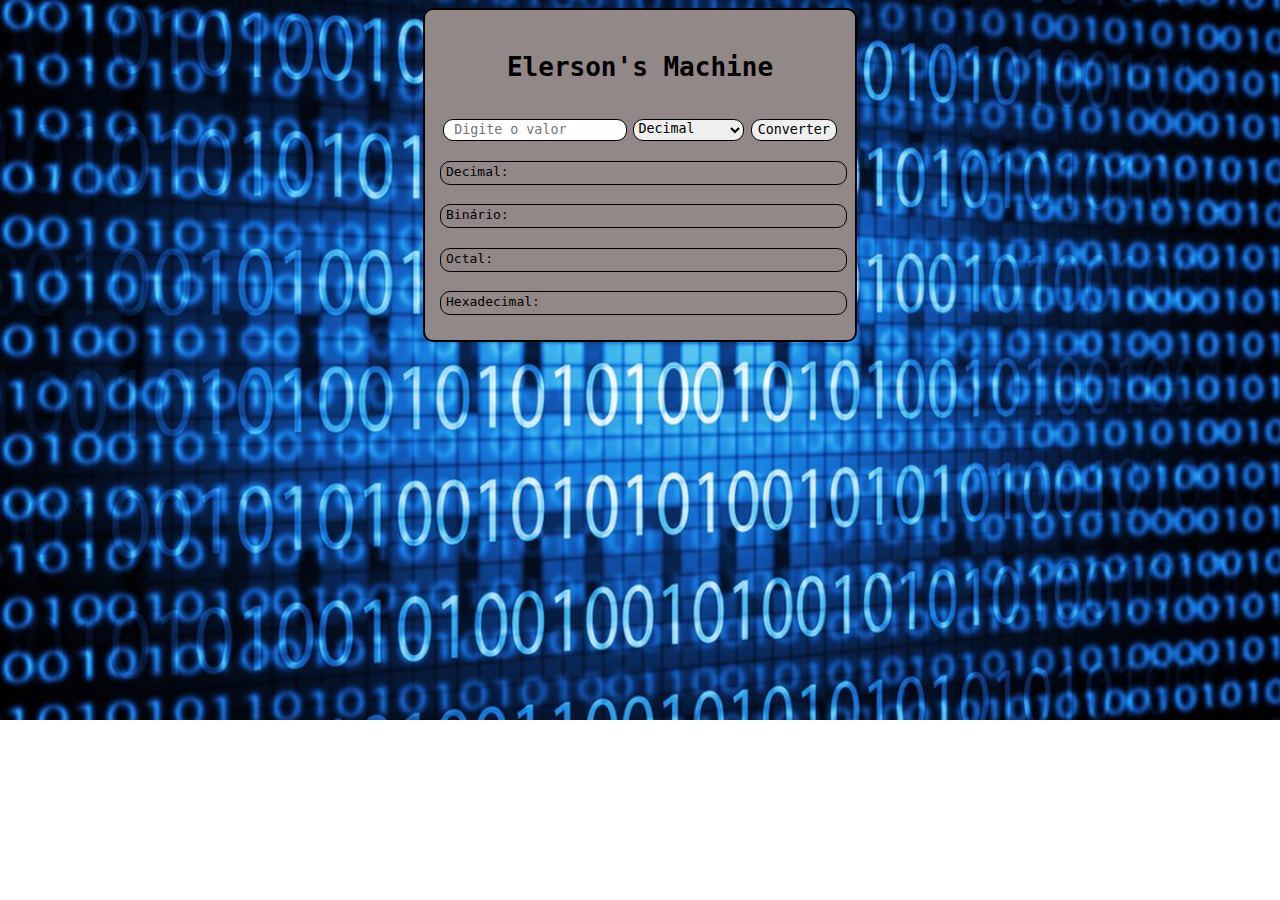
<file: index.html>
<!DOCTYPE html>
<html lang="en">

<head>
    <meta charset="UTF-8">
    <meta name="viewport" content="width=device-width, initial-scale=1.0">
    <title>Calculadora</title>
    <link rel="stylesheet" href="style.css">
</head>

<body>
    <div id="div_pai" class="box">
        <h1>Elerson's Machine</h1>
        <div class="usuario">
            <input type="text" placeholder="Digite o valor" class="input" id="input_valor">
            <select id="selectBox" class="selecionar">
                <option value="Decimal">Decimal</option>
                <option value="Binario">Binário</option>
                <option value="Octal">Octal</option>
                <option value="Hexadecimal">Hexadecimal</option>
            </select>
            <button onclick="converter()" class="botao">Converter</button>
        </div>
        <div id="div_decimal" class="resultados">Decimal: </div>
        <div id="binario" class="resultados">Binário: </div>
        <div id="div_octal" class="resultados">Octal: </div>
        <div id="hexa" class="resultados">Hexadecimal: </div>
    </div>
</body>

</html>
<script>
    function converter_dec() {
        var str = input_valor.value
        console.log(str.data)
        for (const char of str) {
            console.log(char)
            if (char == '0' || char == '1' || char == '2' || char == '3' || char == '4' || char == '5' || char == '6' || char == '7' || char == '8' || char == '9') {
                var decimal = Number(input_valor.value);

                let octal = decimal.toString(8);

                let hexadecimal = decimal.toString(16).toUpperCase();

                let binaria = decimal.toString(2);

                div_decimal.innerHTML = `Decimal: ${decimal}`;
                binario.innerHTML = `Binário: ${binaria}`;
                div_octal.innerHTML = `Octal: ${octal}`;
                hexa.innerHTML = `Hexadecimal: ${hexadecimal}`;
            }
            else {
                div_decimal.innerHTML = `Decimal: Erro`;
                binario.innerHTML = `Binário: Erro`;
                div_octal.innerHTML = `Octal: Erro`;
                hexa.innerHTML = `Hexadecimal: Erro`;
                alert("Por favor, insira um número válido para a base selecionada!")
                break;
            }
        }
    }
    function converter_bin() {
        var str = input_valor.value
        console.log(str.data)
        for (const char of str) {
            console.log(char)
            if (char == '0' || char == '1') {
                var binaria = Number(input_valor.value);

                decima_num = parseInt(binaria, 2);

                let decimal = decima_num.toString(10);

                let hexadecimal = decima_num.toString(16).toUpperCase();

                let octal = decima_num.toString(8);

                div_decimal.innerHTML = `Decimal: ${decimal}`;
                binario.innerHTML = `Binário: ${binaria}`;
                div_octal.innerHTML = `Octal: ${octal}`;
                hexa.innerHTML = `Hexadecimal: ${hexadecimal}`;
            }
            else {
                div_decimal.innerHTML = `Decimal: Erro`;
                binario.innerHTML = `Binário: Erro`;
                div_octal.innerHTML = `Octal: Erro`;
                hexa.innerHTML = `Hexadecimal: Erro`;
                alert("Por favor, insira um número válido para a base selecionada!")
                break;
            }
        }
    }
    function converter_octal() {
        var str = input_valor.value
        console.log(str.data)
        for (const char of str) {
            console.log(char)
            if (char == '0' || char == '2' || char == '3' || char == '4' || char == '5' || char == '6' || char == '7') {
                var octal = Number(input_valor.value);

                let decima_num = parseInt(octal, 8);

                let decimal = decima_num.toString(10);

                let hexadecimal = decima_num.toString(16).toUpperCase();

                let binaria = decima_num.toString(2);

                div_decimal.innerHTML = `Decimal: ${decimal}`;
                binario.innerHTML = `Binário: ${binaria}`;
                div_octal.innerHTML = `Octal: ${octal}`;
                hexa.innerHTML = `Hexadecimal: ${hexadecimal}`;
            }
            else {
                div_decimal.innerHTML = `Decimal: Erro`;
                binario.innerHTML = `Binário: Erro`;
                div_octal.innerHTML = `Octal: Erro`;
                hexa.innerHTML = `Hexadecimal: Erro`;
                alert("Por favor, insira um número válido para a base selecionada!")
                break;
            }
        }
    }
    function converter_hex() {
        var str = input_valor.value
        console.log(str.data)
        for (const char of str) {
            console.log(char)
            if (char == '0' || char == '2' || char == '3' || char == '4' || char == '5' || char == '6' || char == '7' || char == '7' || char == '8' || char == '9' || char == 'A' || char == 'B' || char == 'C' || char == 'D' || char == 'E' || char == 'F' || char == 'a' || char == 'b' || char == 'c' || char == 'd' || char == 'e' || char == 'f') {
                var hexadecimal = input_valor.value.toUpperCase();

                let decima_num = parseInt(hexadecimal, 16);

                let decimal = decima_num.toString(10);

                let octal = decima_num.toString(8);

                let binaria = decima_num.toString(2);

                div_decimal.innerHTML = `Decimal: ${decimal}`;
                binario.innerHTML = `Binário: ${binaria}`;
                div_octal.innerHTML = `Octal: ${octal}`;
                hexa.innerHTML = `Hexadecimal: ${hexadecimal}`;
            }
            else {
                div_decimal.innerHTML = `Decimal: Erro`;
                binario.innerHTML = `Binário: Erro`;
                div_octal.innerHTML = `Octal: Erro`;
                hexa.innerHTML = `Hexadecimal: Erro`;
                alert("Por favor, insira um número válido para a base selecionada!")
                break;
            }
        }

    }
    function converter() {
        var opcao = selectBox.value
        if (opcao == "Decimal") {
            converter_dec()
        }
        else if (opcao == "Binario") {
            converter_bin()
        }
        else if (opcao == "Octal") {
            converter_octal()
        }
        else if (opcao == "Hexadecimal") {
            converter_hex()
        }
    }
</script>
</file>
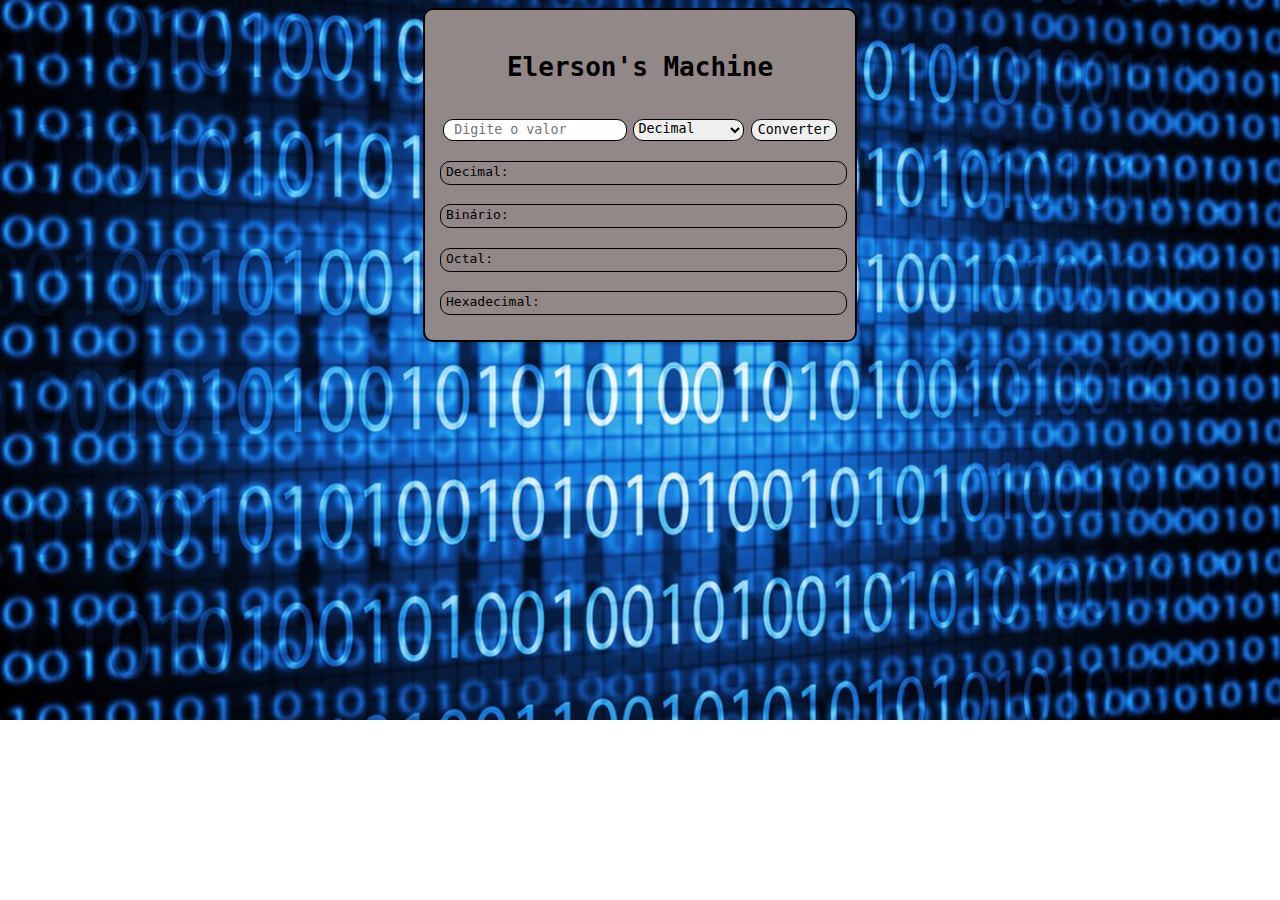
<file: teste.html>
<!DOCTYPE html>
<html lang="en">

<head>
    <meta charset="UTF-8">
    <meta name="viewport" content="width=device-width, initial-scale=1.0">
    <title>Calculadora</title>
    <link rel="stylesheet" href="style.css">
</head>

<body>
    <div id="div_pai" class="box">
        <h1>Elerson's Machine</h1>
        <div class="usuario">
            <input type="text" placeholder="Digite o valor" class="input" id="input_valor">
            <select id="selectBox" class="selecionar">
                <option value="Decimal">Decimal</option>
                <option value="Binario">Binário</option>
                <option value="Octal">Octal</option>
                <option value="Hexadecimal">Hexadecimal</option>
            </select>
            <button onclick="converter()" class="botao">Converter</button>
        </div>
        <div id="div_decimal" class="resultados">Decimal: </div>
        <div id="binario" class="resultados">Binário: </div>
        <div id="div_octal" class="resultados">Octal: </div>
        <div id="hexa" class="resultados">Hexadecimal: </div>
    </div>
</body>

</html>
<script>
    function converter_dec() {
        var str = input_valor.value
        console.log(str.data)
        for (const char of str) {
            console.log(char)
            if (char == '0' || char == '1' || char == '2' || char == '3' || char == '4' || char == '5' || char == '6' || char == '7' || char == '8' || char == '9') {
                var decimal = Number(input_valor.value);

                let octal = decimal.toString(8);

                let hexadecimal = decimal.toString(16).toUpperCase();

                let binaria = decimal.toString(2);

                div_decimal.innerHTML = `Decimal: ${decimal}`;
                binario.innerHTML = `Binário: ${binaria}`;
                div_octal.innerHTML = `Octal: ${octal}`;
                hexa.innerHTML = `Hexadecimal: ${hexadecimal}`;
            }
            else {
                div_decimal.innerHTML = `Decimal: Erro`;
                binario.innerHTML = `Binário: Erro`;
                div_octal.innerHTML = `Octal: Erro`;
                hexa.innerHTML = `Hexadecimal: Erro`;
                alert("Por favor, insira um número válido para a base selecionada!")
                break;
            }
        }
    }
    function converter_bin() {
        var str = input_valor.value
        console.log(str.data)
        for (const char of str) {
            console.log(char)
            if (char == '0' || char == '1') {
                var binaria = Number(input_valor.value);

                decima_num = parseInt(binaria, 2);

                let decimal = decima_num.toString(10);

                let hexadecimal = decima_num.toString(16).toUpperCase();

                let octal = decima_num.toString(8);

                div_decimal.innerHTML = `Decimal: ${decimal}`;
                binario.innerHTML = `Binário: ${binaria}`;
                div_octal.innerHTML = `Octal: ${octal}`;
                hexa.innerHTML = `Hexadecimal: ${hexadecimal}`;
            }
            else {
                div_decimal.innerHTML = `Decimal: Erro`;
                binario.innerHTML = `Binário: Erro`;
                div_octal.innerHTML = `Octal: Erro`;
                hexa.innerHTML = `Hexadecimal: Erro`;
                alert("Por favor, insira um número válido para a base selecionada!")
                break;
            }
        }
    }
    function converter_octal() {
        var str = input_valor.value
        console.log(str.data)
        for (const char of str) {
            console.log(char)
            if (char == '0' || char == '2' || char == '3' || char == '4' || char == '5' || char == '6' || char == '7') {
                var octal = Number(input_valor.value);

                let decima_num = parseInt(octal, 8);

                let decimal = decima_num.toString(10);

                let hexadecimal = decima_num.toString(16).toUpperCase();

                let binaria = decima_num.toString(2);

                div_decimal.innerHTML = `Decimal: ${decimal}`;
                binario.innerHTML = `Binário: ${binaria}`;
                div_octal.innerHTML = `Octal: ${octal}`;
                hexa.innerHTML = `Hexadecimal: ${hexadecimal}`;
            }
            else {
                div_decimal.innerHTML = `Decimal: Erro`;
                binario.innerHTML = `Binário: Erro`;
                div_octal.innerHTML = `Octal: Erro`;
                hexa.innerHTML = `Hexadecimal: Erro`;
                alert("Por favor, insira um número válido para a base selecionada!")
                break;
            }
        }
    }
    function converter_hex() {
        var str = input_valor.value
        console.log(str.data)
        for (const char of str) {
            console.log(char)
            if (char == '0' || char == '2' || char == '3' || char == '4' || char == '5' || char == '6' || char == '7' || char == '7' || char == '8' || char == '9' || char == 'A' || char == 'B' || char == 'C' || char == 'D' || char == 'E' || char == 'F' || char == 'a' || char == 'b' || char == 'c' || char == 'd' || char == 'e' || char == 'f') {
                var hexadecimal = input_valor.value.toUpperCase();

                let decima_num = parseInt(hexadecimal, 16);

                let decimal = decima_num.toString(10);

                let octal = decima_num.toString(8);

                let binaria = decima_num.toString(2);

                div_decimal.innerHTML = `Decimal: ${decimal}`;
                binario.innerHTML = `Binário: ${binaria}`;
                div_octal.innerHTML = `Octal: ${octal}`;
                hexa.innerHTML = `Hexadecimal: ${hexadecimal}`;
            }
            else {
                div_decimal.innerHTML = `Decimal: Erro`;
                binario.innerHTML = `Binário: Erro`;
                div_octal.innerHTML = `Octal: Erro`;
                hexa.innerHTML = `Hexadecimal: Erro`;
                alert("Por favor, insira um número válido para a base selecionada!")
                break;
            }
        }

    }
    function converter() {
        var opcao = selectBox.value
        if (opcao == "Decimal") {
            converter_dec()
        }
        else if (opcao == "Binario") {
            converter_bin()
        }
        else if (opcao == "Octal") {
            converter_octal()
        }
        else if (opcao == "Hexadecimal") {
            converter_hex()
        }
    }
</script>
</file>
<file: style.css>
.usuario{
    display: flex;
    flex-direction: row;
    justify-content: space-around;
}
.input{
    border: solid 1px black;
    border-radius: 10px;
    font-family: monospace;
    padding-bottom: 3px;
    padding-inline-start: 10px;
}
.selecionar{
    border: solid 1px black;
    border-radius: 10px;
    font-family: monospace;
    padding-bottom: 3px;
}
.botao{
    border: solid 1px black;
    border-radius: 10px;
    font-family: monospace;
    padding-bottom: 3px;

}
.resultados{
    align-self: self-start;
    font-family: monospace;
    border: 1px solid black;
    width: 400px;
    height: 20px;
    border-radius: 10px;
    padding-inline-start: 5px;
    padding-top: 2px;
}
body{
    background-image: url(./images.jpeg);
    background-size: 100% auto;
    background-repeat: no-repeat;
    background-position: relative; 
}
.box{
    width: 400px;
    height: 300px;
    margin: auto;
    background-color: rgb(147, 136, 136);
    border: solid 2px black;
    border-radius: 10px;

    display: flex;
    flex-direction: column;
    justify-content: space-around;
    padding: 15px;
    
}

h1{
    font-family: monospace;
    align-self: center;
}
</file>
